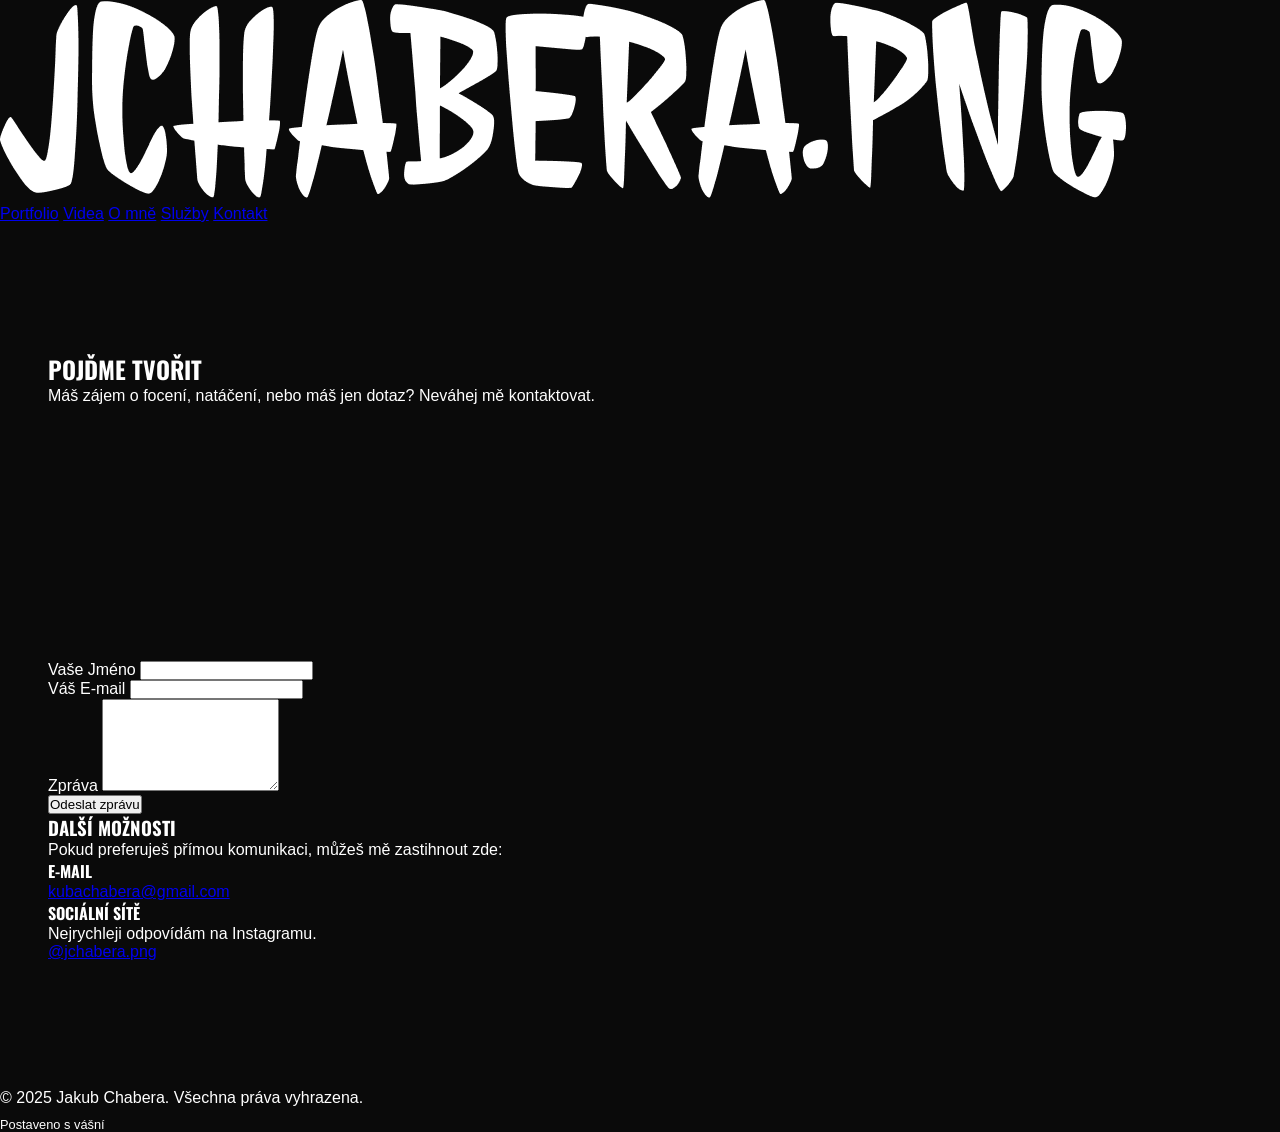
<file: kontakt.html>
<!DOCTYPE html>
<html lang="cs">
<head>
    <meta charset="UTF-8">
    <meta name="viewport" content="width=device-width, initial-scale=1.0">
    <meta name="description" content="Poptáváte focení nebo natáčení aut v oblasti Liberce? Kontaktujte Jakuba Chaberu pro nezávaznou cenovou nabídku a termín.">
    <title>Kontakt | Jakub Chabera</title>
    <link rel="icon" type="image/png" href="photos/logo.png">
    <link rel="preconnect" href="https://fonts.googleapis.com">
    <link rel="preconnect" href="https://fonts.gstatic.com" crossorigin>
    <link href="https://fonts.googleapis.com/css2?family=Oswald:wght@400;700&family=Poppins:wght@300;400;600&display=swap" rel="stylesheet">

    <link rel="stylesheet" href="style.css">
</head>
<body>

    <header>
        <a href="index.html" class="logo">
            <img src="photos/JCHABERA.PNG.png" alt="Jakub Chabera Logo">
        </a>
        <nav>
            <a href="index.html#portfolio">Portfolio</a>
            <a href="index.html#videa">Videa</a>
            <a href="index.html#o-mne">O mně</a>
             <a href="sluzby.html">Služby</a> 
            <a href="kontakt.html" class="active">Kontakt</a> 
        </nav>
    </header>

    <main>

        <section class="contact-page-header reveal-on-scroll">
            <h1>POJĎME TVOŘIT</h1>
            <p>Máš zájem o focení, natáčení, nebo máš jen dotaz? Neváhej mě kontaktovat.</p>
        </section>

        <section class="contact-grid reveal-on-scroll" style="transition-delay: 0.2s;">
        
            <div class="contact-form-container">
                
                <form action="https://formspree.io/f/movyqqoy" method="POST">
                    <div class="form-group">
                        <label for="name">Vaše Jméno</label>
                        <input type="text" id="name" name="name" required>
                    </div>
                    
                    <div class="form-group">
                        <label for="email">Váš E-mail</label>
                        <input type="email" id="email" name="email" required>
                    </div>
                    
                    <div class="form-group">
                        <label for="message">Zpráva</label>
                        <textarea id="message" name="message" rows="6" required></textarea>
                    </div>
                    
                    <button type="submit" class="btn-submit">Odeslat zprávu</button>
                </form>
            </div>
            
            <div class="contact-info-container">
                <h3>Další možnosti</h3>
                <p>Pokud preferuješ přímou komunikaci, můžeš mě zastihnout zde:</p>
                
                <div class="contact-info-item">
                    <h4>E-mail</h4>
                    <a href="mailto:kubachabera@gmail.com">kubachabera@gmail.com</a>
                </div>
                
                <div class="contact-info-item">
                    <h4>Sociální sítě</h4>
                    <p>Nejrychleji odpovídám na Instagramu.</p>
                    <a href="https://instagram.com/jchabera.png" target="_blank" rel="noopener noreferrer">@jchabera.png</a>
                </div>
            </div>
            
        </section>
        
    </main>

    <footer>
        <p>&copy; 2025 Jakub Chabera. Všechna práva vyhrazena.</p>
        <p style="color: var(--secondary-text); font-size: 0.8rem; margin-top: 10px;">
            Postaveno s vášní
        </p>
    </footer>

    <script src="script.js"></script>

</body>
</html>
</file>
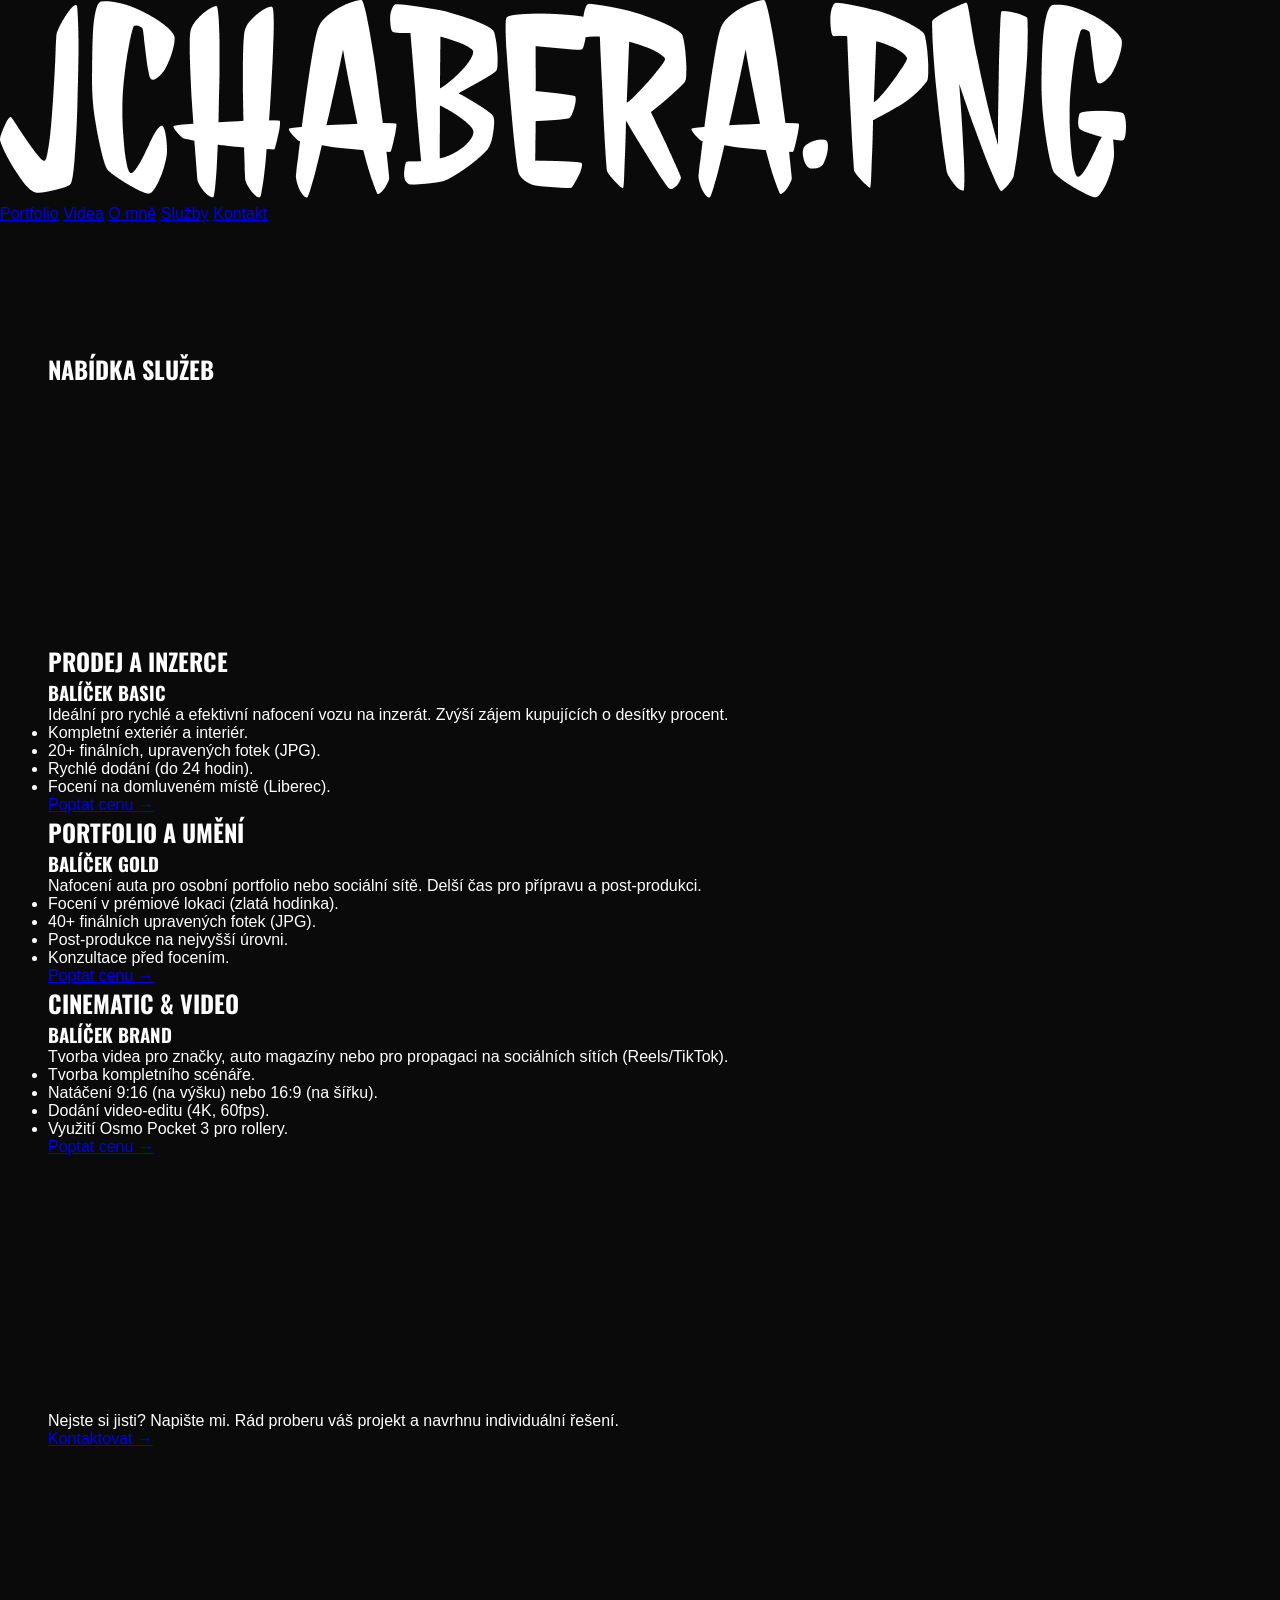
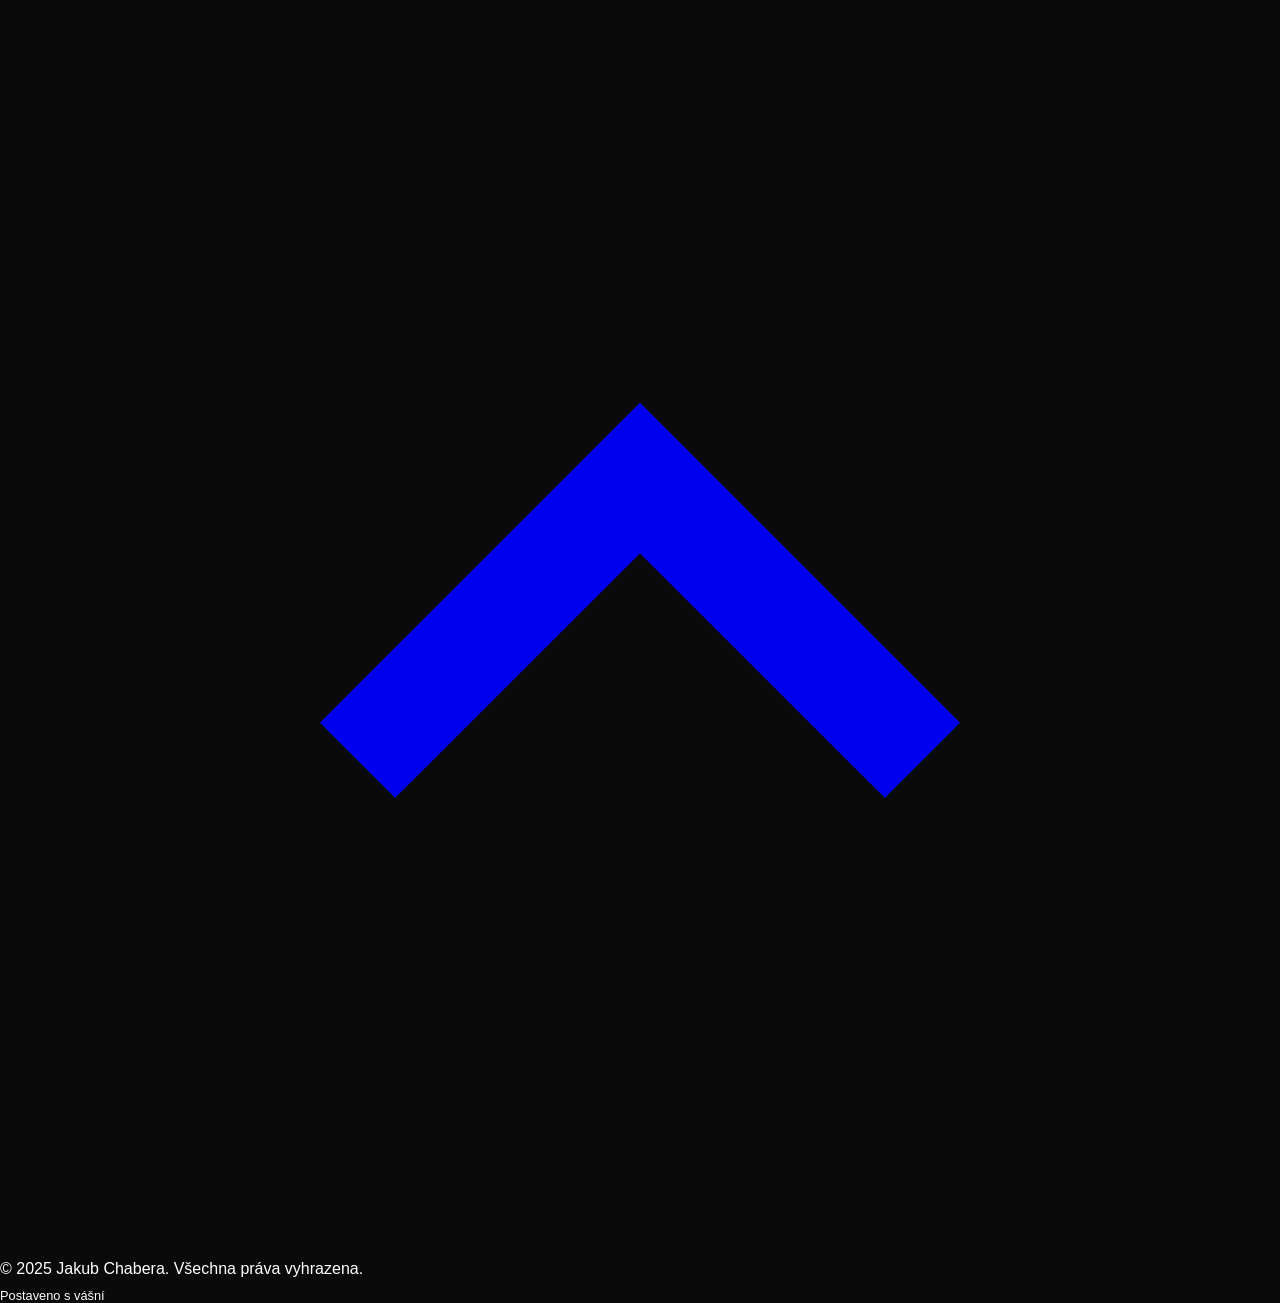
<file: sluzby.html>
<!DOCTYPE html>
<html lang="cs">
<head>
    <meta charset="UTF-8">
    <meta name="viewport" content="width=device-width, initial-scale=1.0">
    <title>Služby | Jakub Chabera</title>
    <link rel="icon" type="image/png" href="photos/logo.png">
    
    <link rel="preconnect" href="https://fonts.googleapis.com">
    <link rel="preconnect" href="https://fonts.gstatic.com" crossorigin>
    <link href="https://fonts.googleapis.com/css2?family=Oswald:wght@400;700&family=Poppins:wght@300;400;600&display=swap" rel="stylesheet">
    <link rel="stylesheet" href="style.css">
</head>
<body id="top">

    <header>
        <a href="index.html" class="logo">
            <img src="photos/JCHABERA.PNG.png" alt="Jakub Chabera Logo">
        </a>
        <nav>
            <a href="index.html#portfolio">Portfolio</a>
            <a href="index.html#videa">Videa</a>
            <a href="index.html#o-mne">O mně</a>
            <a href="sluzby.html" class="active">Služby</a> 
            <a href="kontakt.html">Kontakt</a>
        </nav>
    </header>

    <main>

        <section class="gallery-detail-header reveal-on-scroll">
            <h1>NABÍDKA SLUŽEB</h1>
        </section>

        <section class="service-pricing">
            <div class="service-grid">

                <div class="service-card reveal-on-scroll" style="transition-delay: 0.1s;">
                    <h2>PRODEJ A INZERCE</h2>
                    <div class="service-accent-line"></div>
                    
                    <h3>BALÍČEK BASIC</h3>
                    <p class="service-description">Ideální pro rychlé a efektivní nafocení vozu na inzerát. Zvýší zájem kupujících o desítky procent.</p>
                    
                    <ul class="service-features">
                        <li>Kompletní exteriér a interiér.</li>
                        <li>20+ finálních, upravených fotek (JPG).</li>
                        <li>Rychlé dodání (do 24 hodin).</li>
                        <li>Focení na domluveném místě (Liberec).</li>
                    </ul>
                    
                    <a href="kontakt.html" class="service-cta">Poptat cenu &rarr;</a>
                </div>

                <div class="service-card reveal-on-scroll" style="transition-delay: 0.2s;">
                    <h2>PORTFOLIO A UMĚNÍ</h2>
                    <div class="service-accent-line"></div>

                    <h3>BALÍČEK GOLD</h3>
                    <p class="service-description">Nafocení auta pro osobní portfolio nebo sociální sítě. Delší čas pro přípravu a post-produkci.</p>
                    
                    <ul class="service-features">
                        <li>Focení v prémiové lokaci (zlatá hodinka).</li>
                        <li>40+ finálních upravených fotek (JPG).</li>
                        <li>Post-produkce na nejvyšší úrovni.</li>
                        <li>Konzultace před focením.</li>
                    </ul>
                    
                    <a href="kontakt.html" class="service-cta">Poptat cenu &rarr;</a>
                </div>

                <div class="service-card reveal-on-scroll" style="transition-delay: 0.3s;">
                    <h2>CINEMATIC & VIDEO</h2>
                    <div class="service-accent-line"></div>
                    
                    <h3>BALÍČEK BRAND</h3>
                    <p class="service-description">Tvorba videa pro značky, auto magazíny nebo pro propagaci na sociálních sítích (Reels/TikTok).</p>
                    
                    <ul class="service-features">
                        <li>Tvorba kompletního scénáře.</li>
                        <li>Natáčení 9:16 (na výšku) nebo 16:9 (na šířku).</li>
                        <li>Dodání video-editu (4K, 60fps).</li>
                        <li>Využití Osmo Pocket 3 pro rollery.</li>
                    </ul>
                    
                    <a href="kontakt.html" class="service-cta service-cta-primary">Poptat cenu &rarr;</a>
                </div>

            </div>
        </section>
        
        <section class="service-cta-banner" style="transition-delay: 0.5s;">
            <p>Nejste si jisti? Napište mi. Rád proberu váš projekt a navrhnu individuální řešení.</p>
            <a href="kontakt.html" class="service-banner-btn">Kontaktovat &rarr;</a>
        </section>

    </main>

    <a href="#top" class="back-to-top-btn" id="back-to-top" title="Zpět nahoru">
        <svg xmlns="http://www.w3.org/2000/svg" viewBox="0 0 24 24" fill="currentColor">
            <path d="M7.41 15.41L12 10.83l4.59 4.58L18 14l-6-6-6 6z"/>
        </svg>
    </a>

    <footer>
        <p>&copy; 2025 Jakub Chabera. Všechna práva vyhrazena.</p>
        <p style="color: var(--secondary-text); font-size: 0.8rem; margin-top: 10px;">
            Postaveno s vášní
        </p>
    </footer>

    <script src="https://cdn.jsdelivr.net/npm/@fancyapps/ui@5.0/dist/fancybox/fancybox.umd.js"></script>
    <script src="script.js"></script>

</body>
</html>
</file>
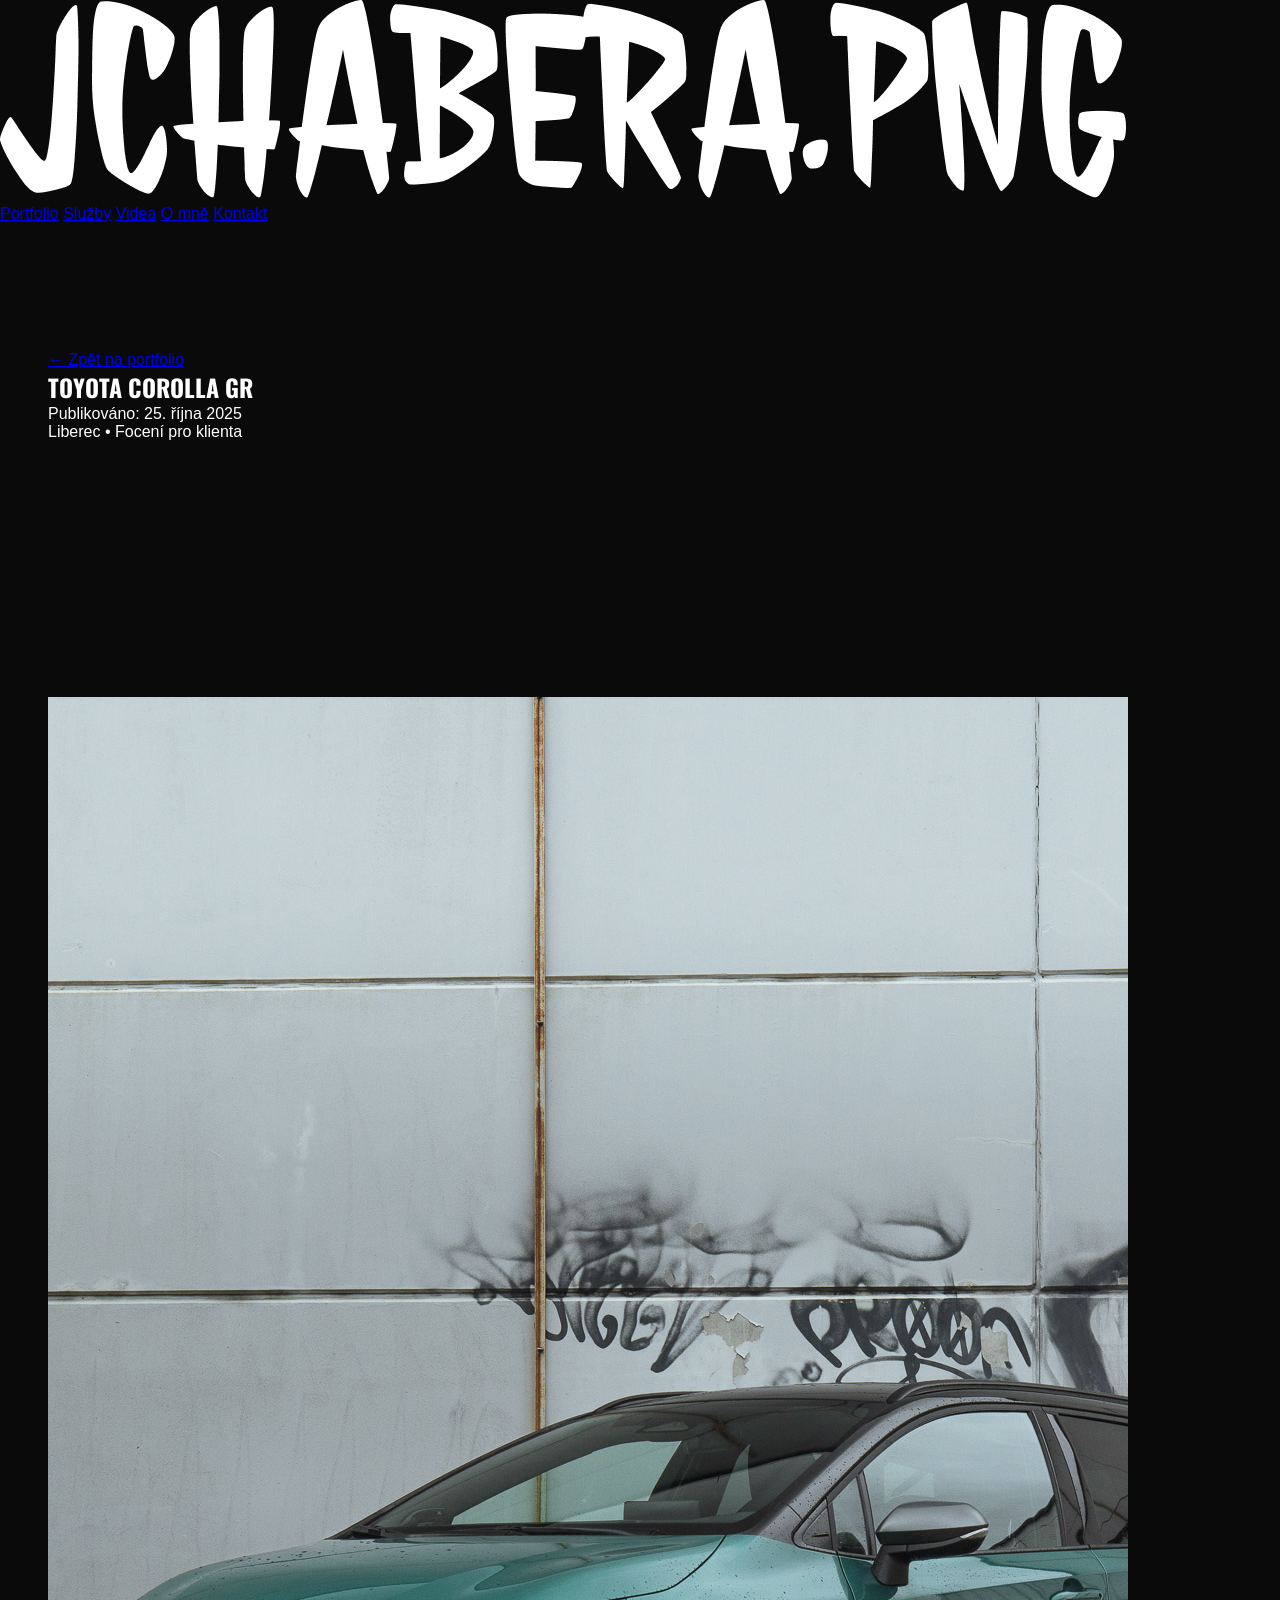
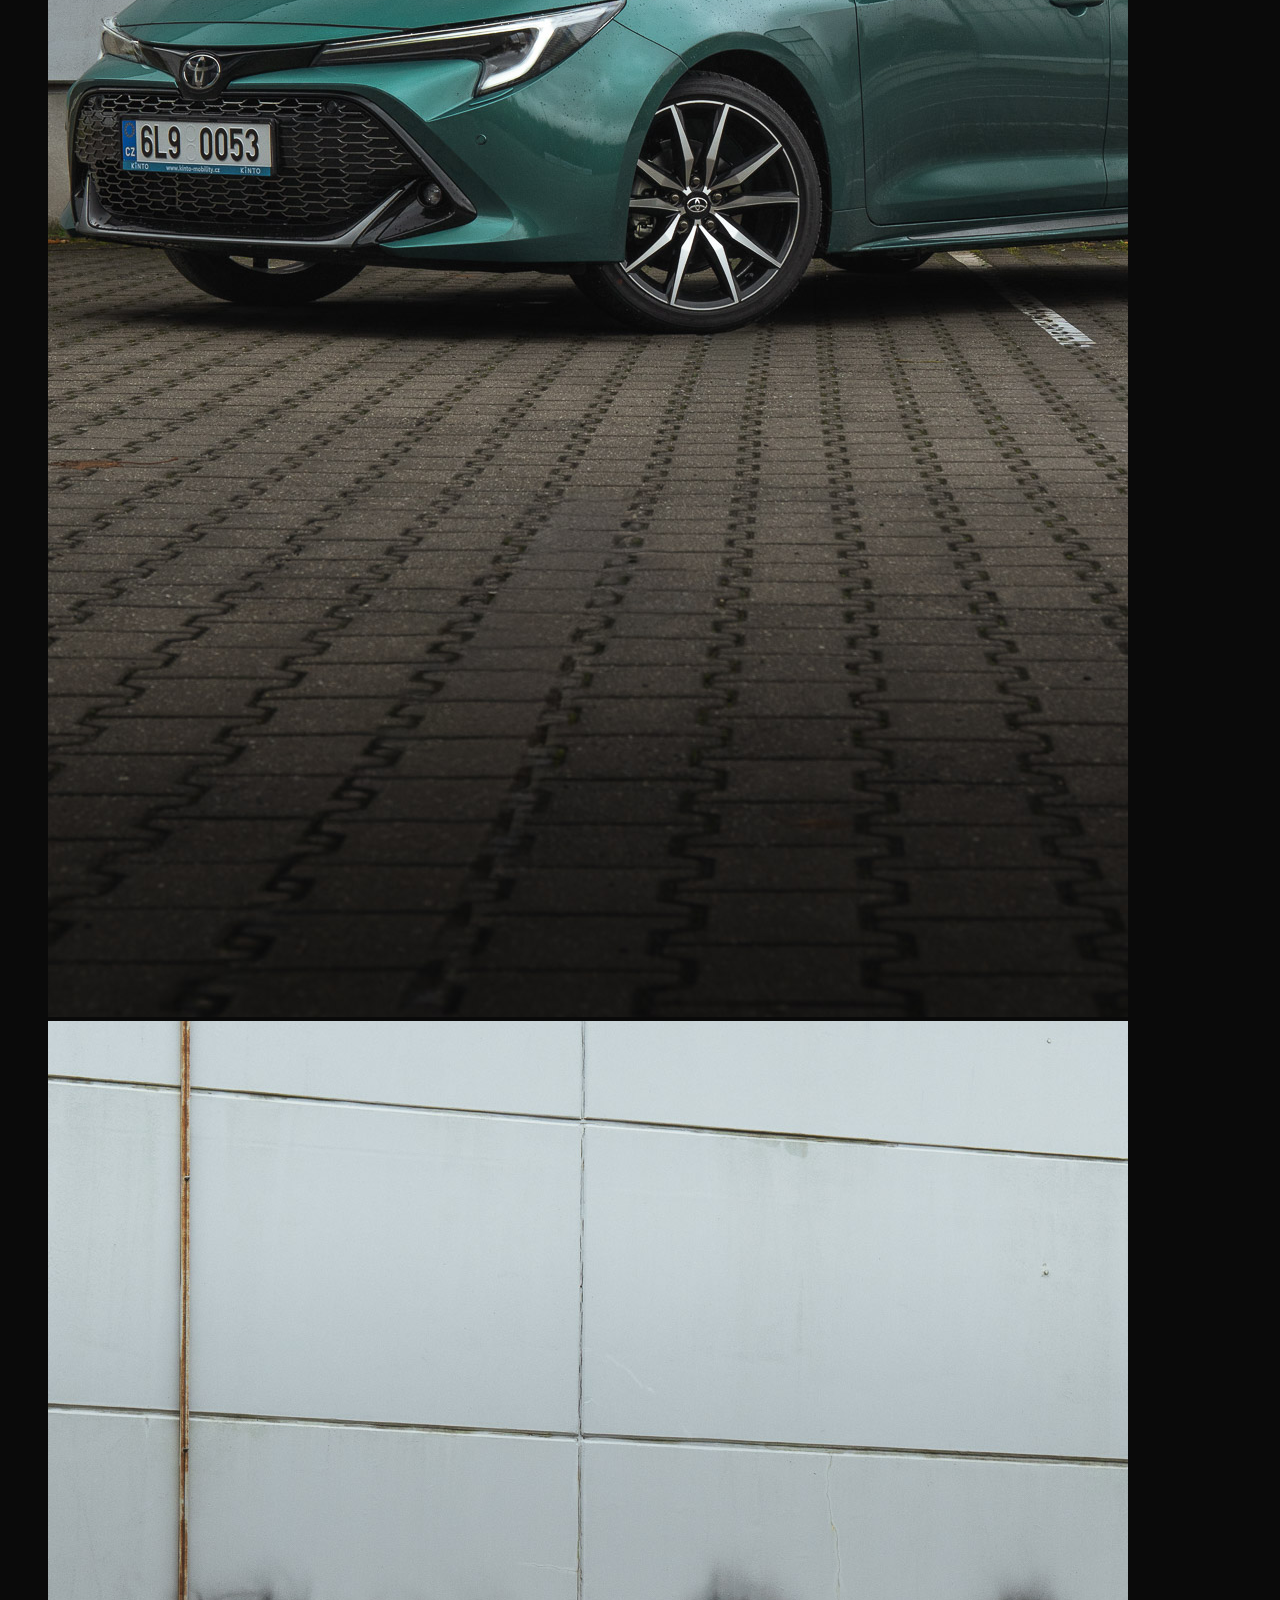
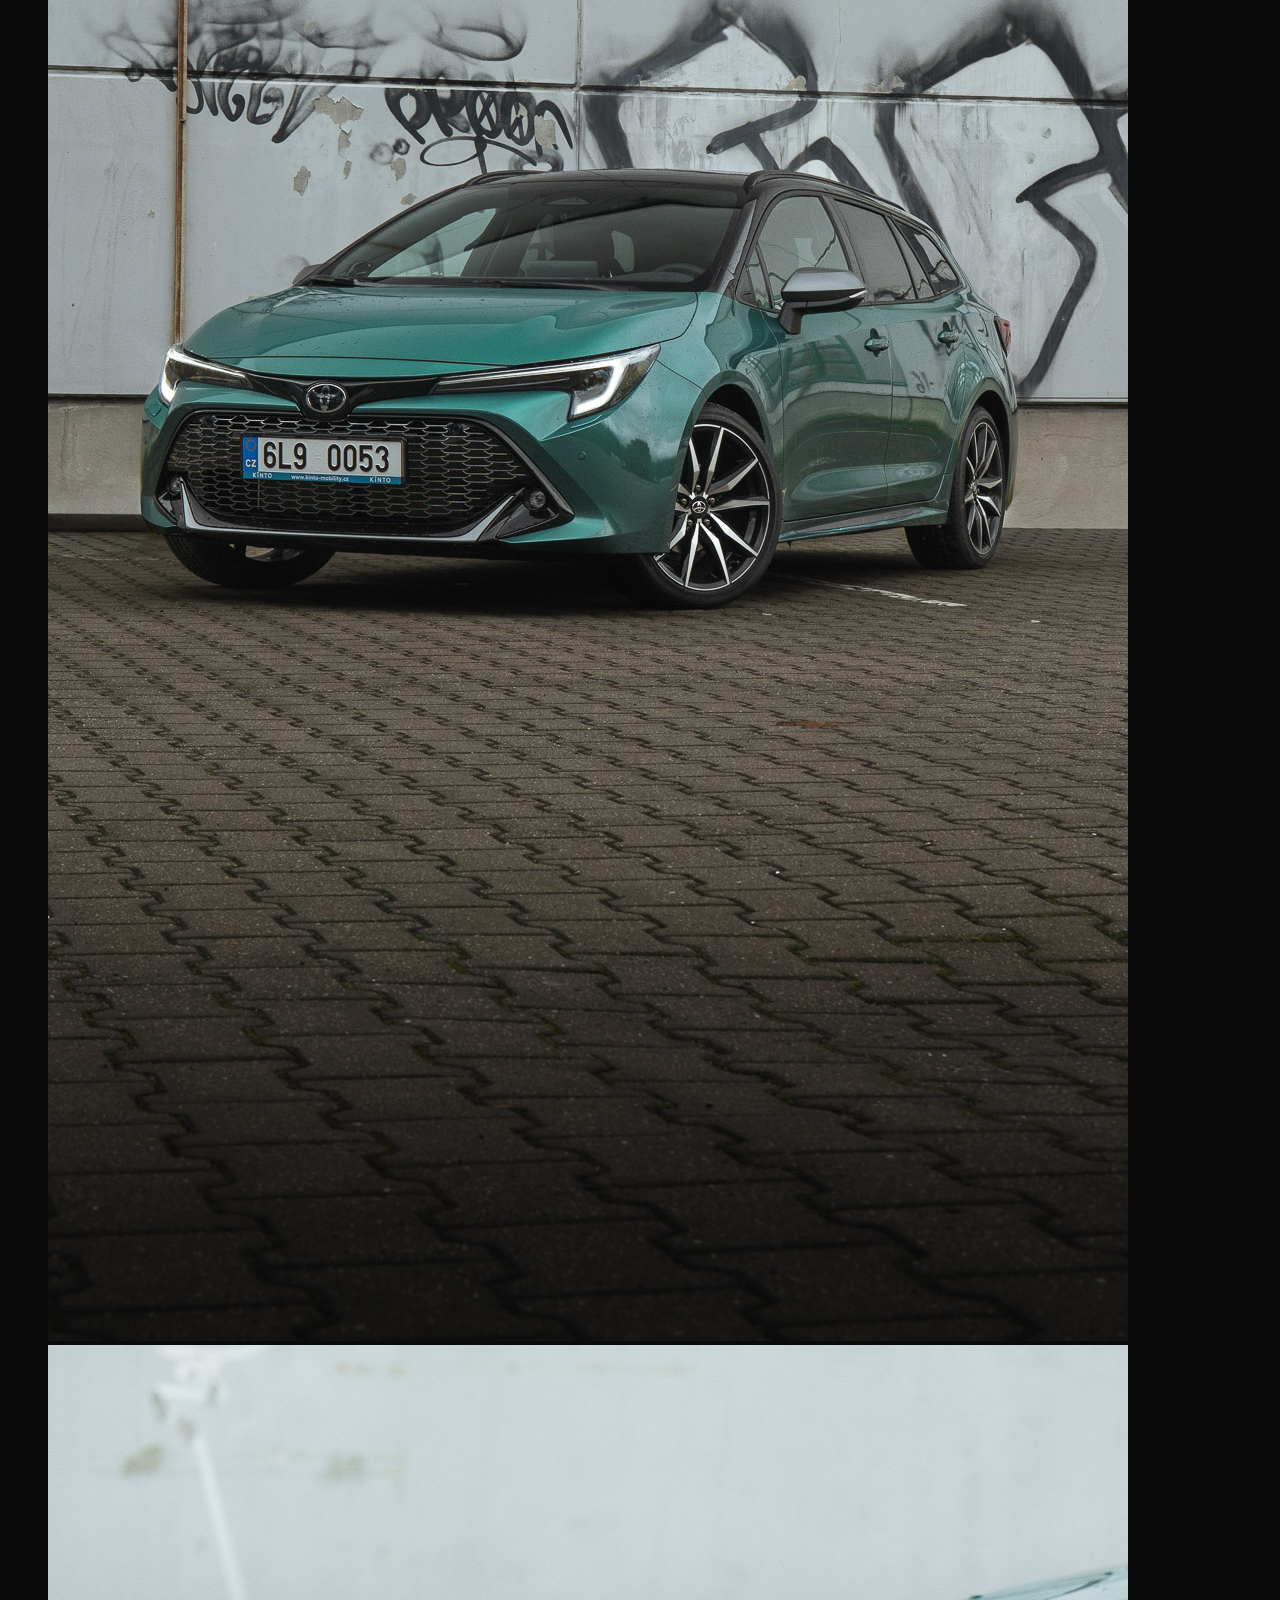
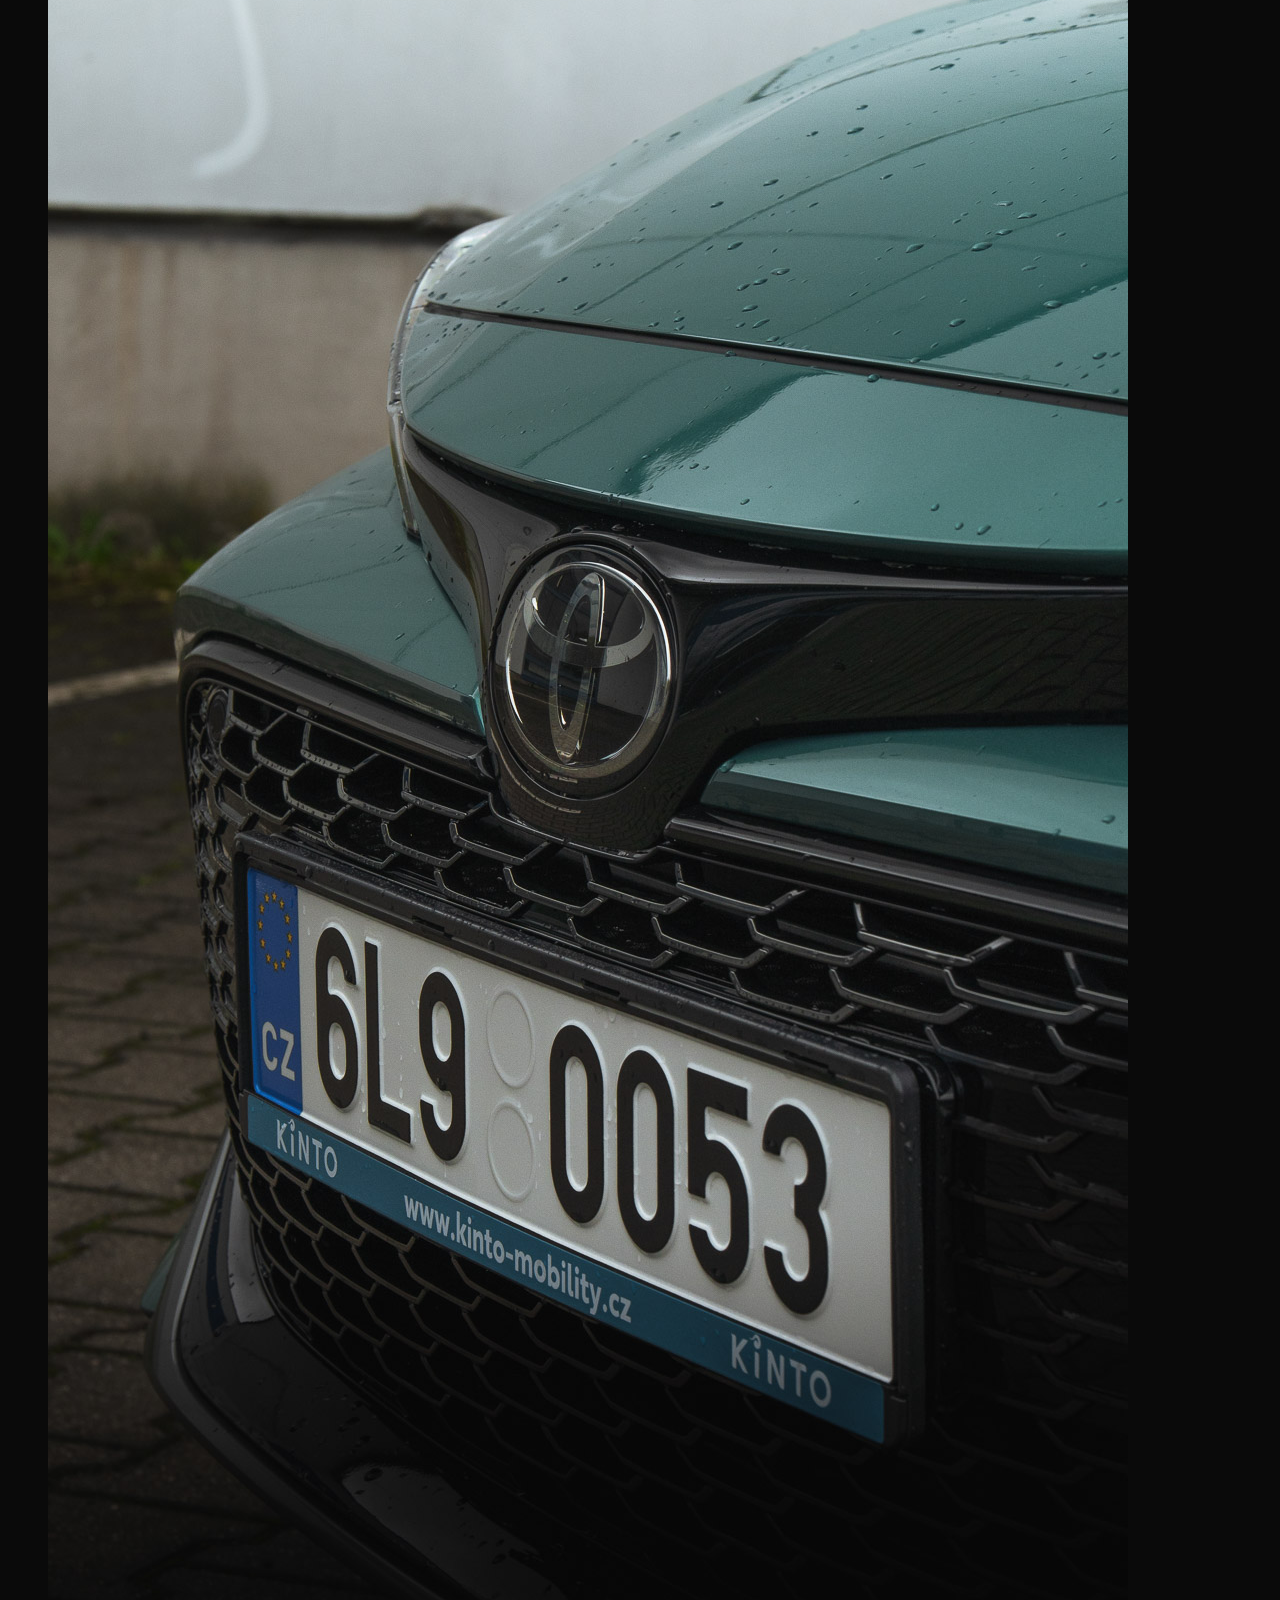
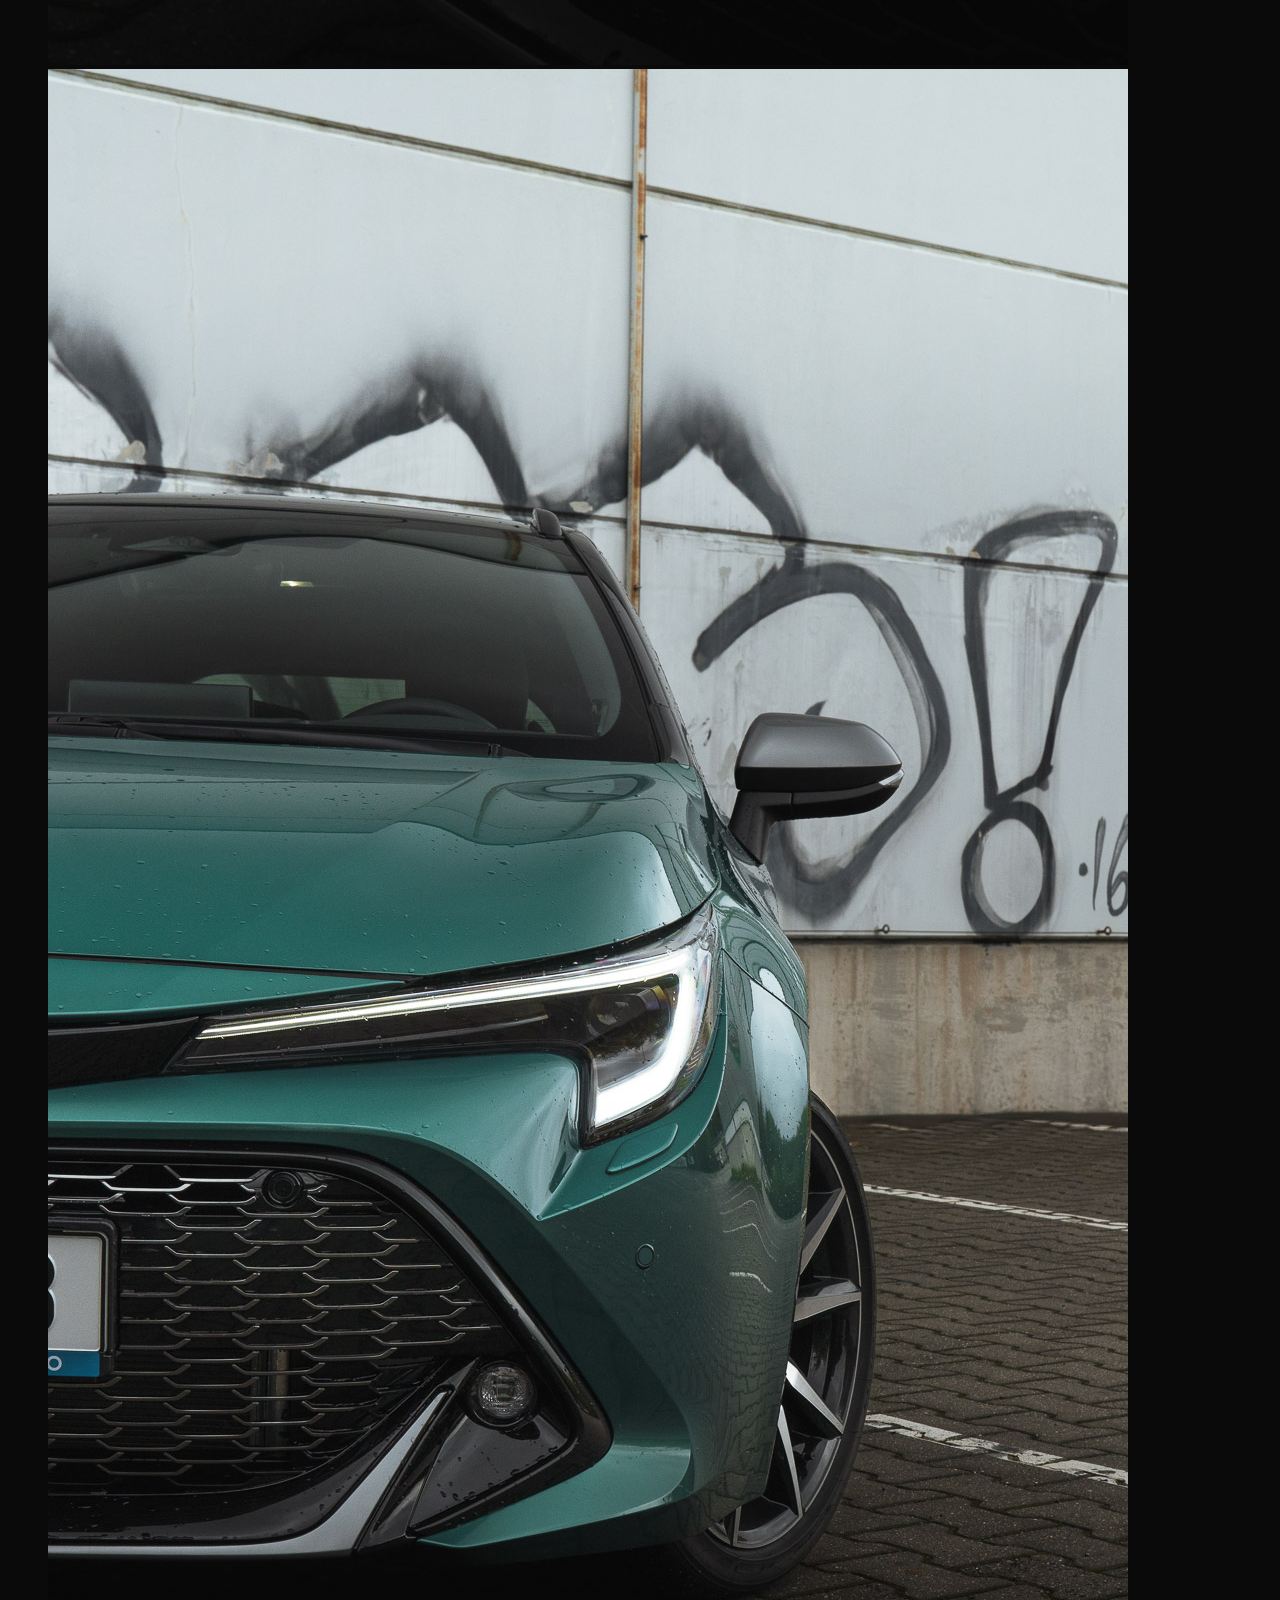
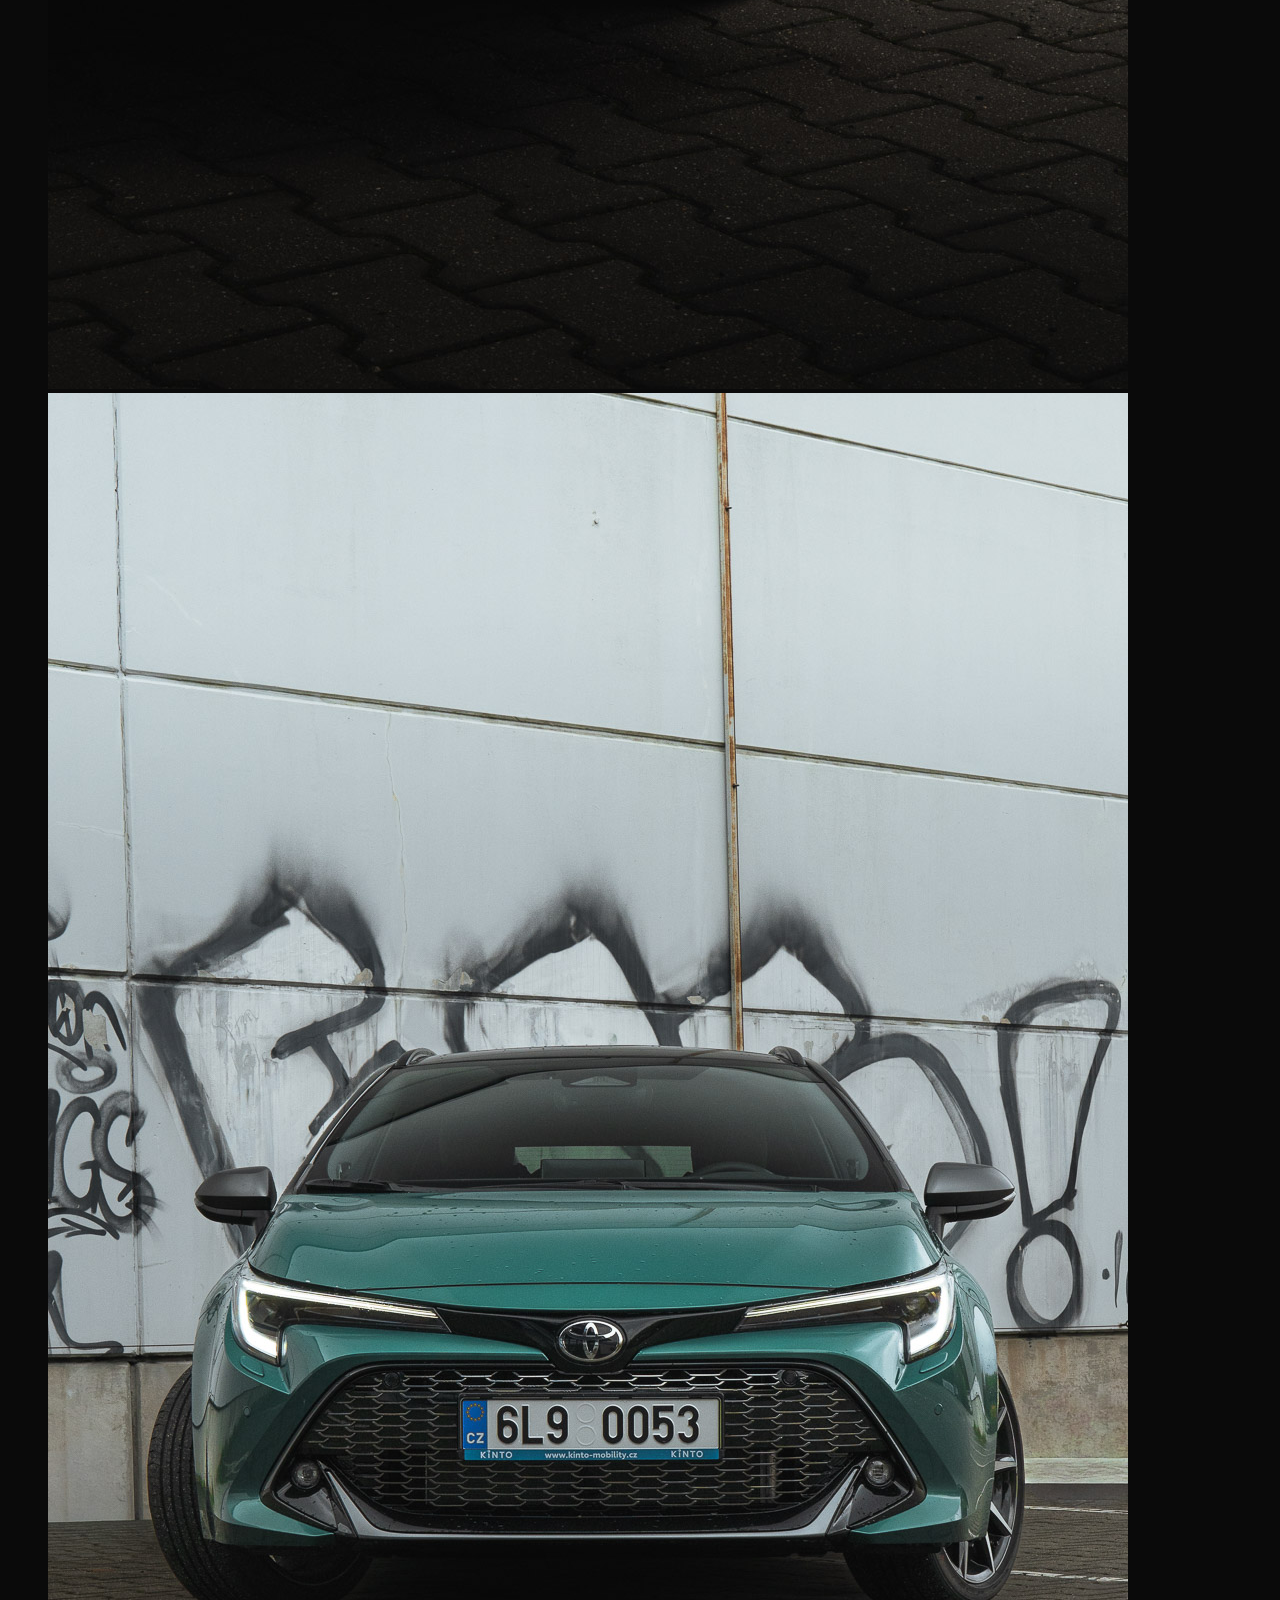
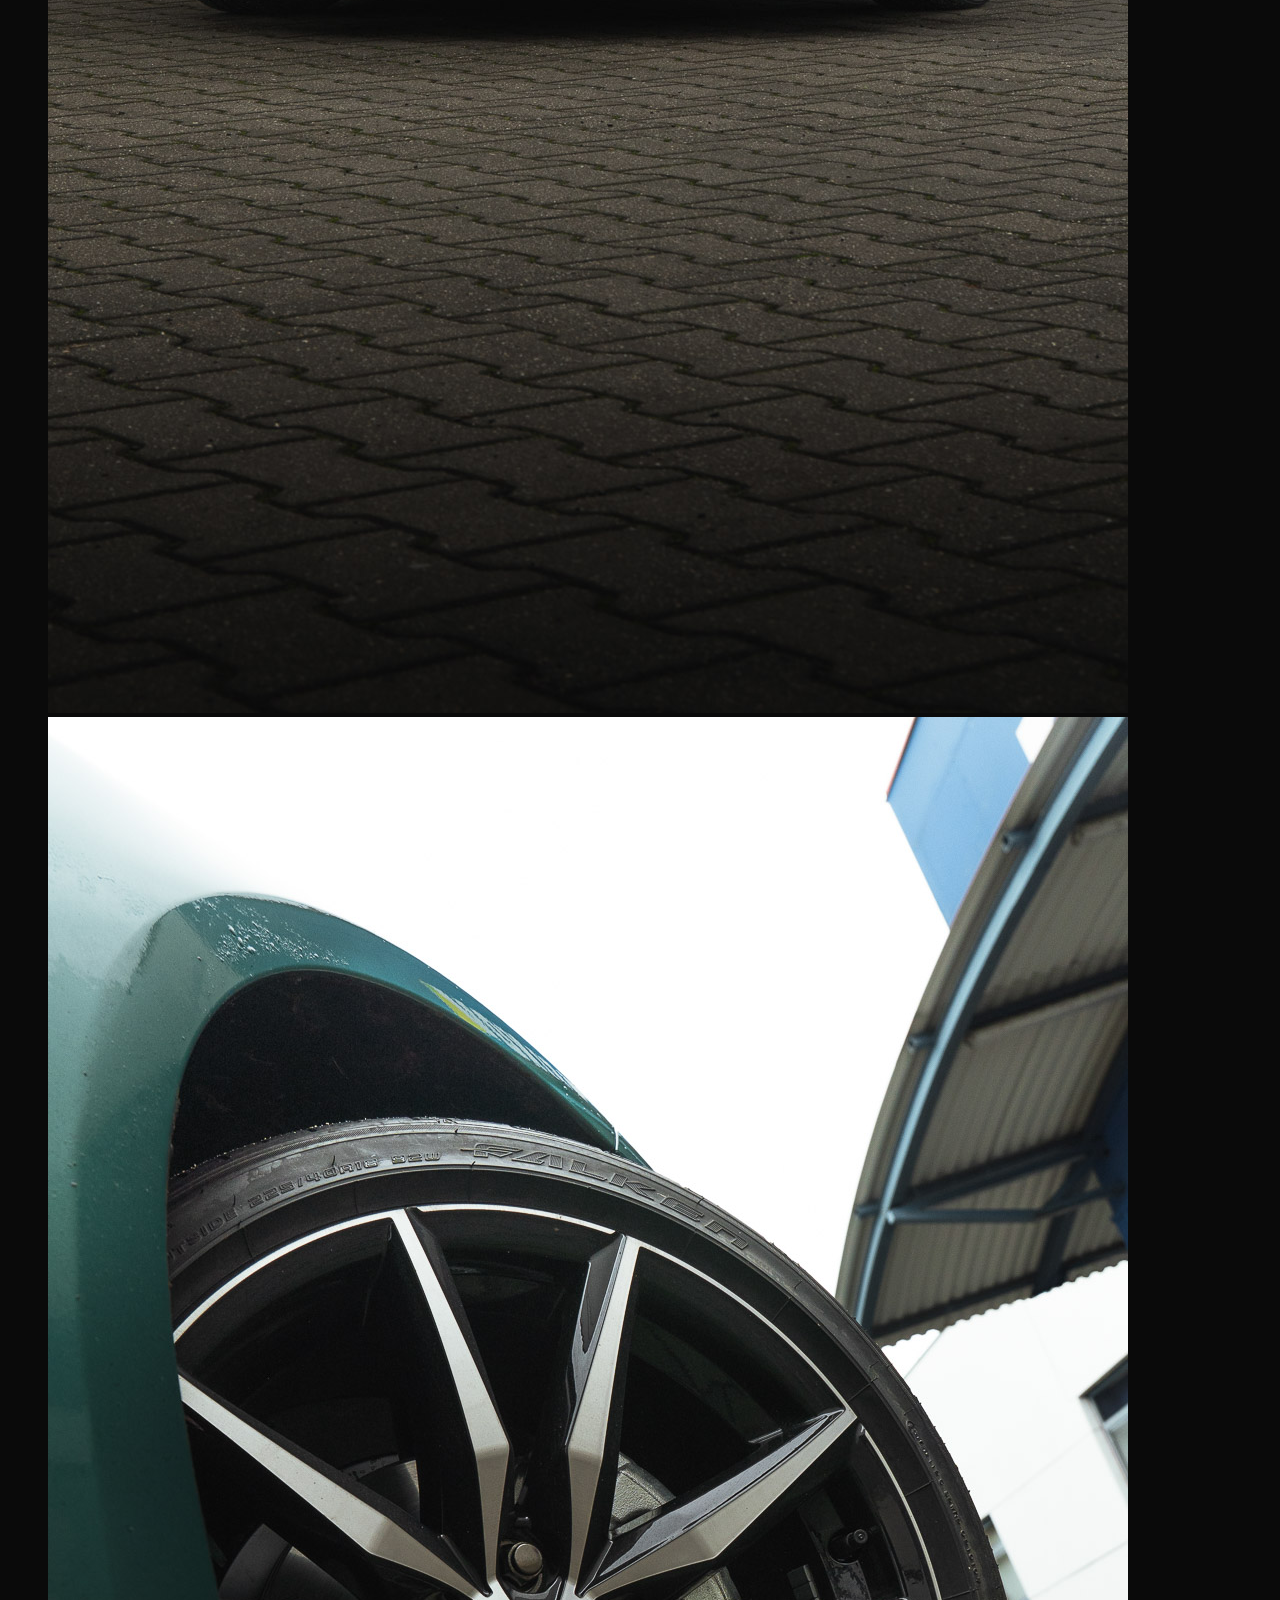
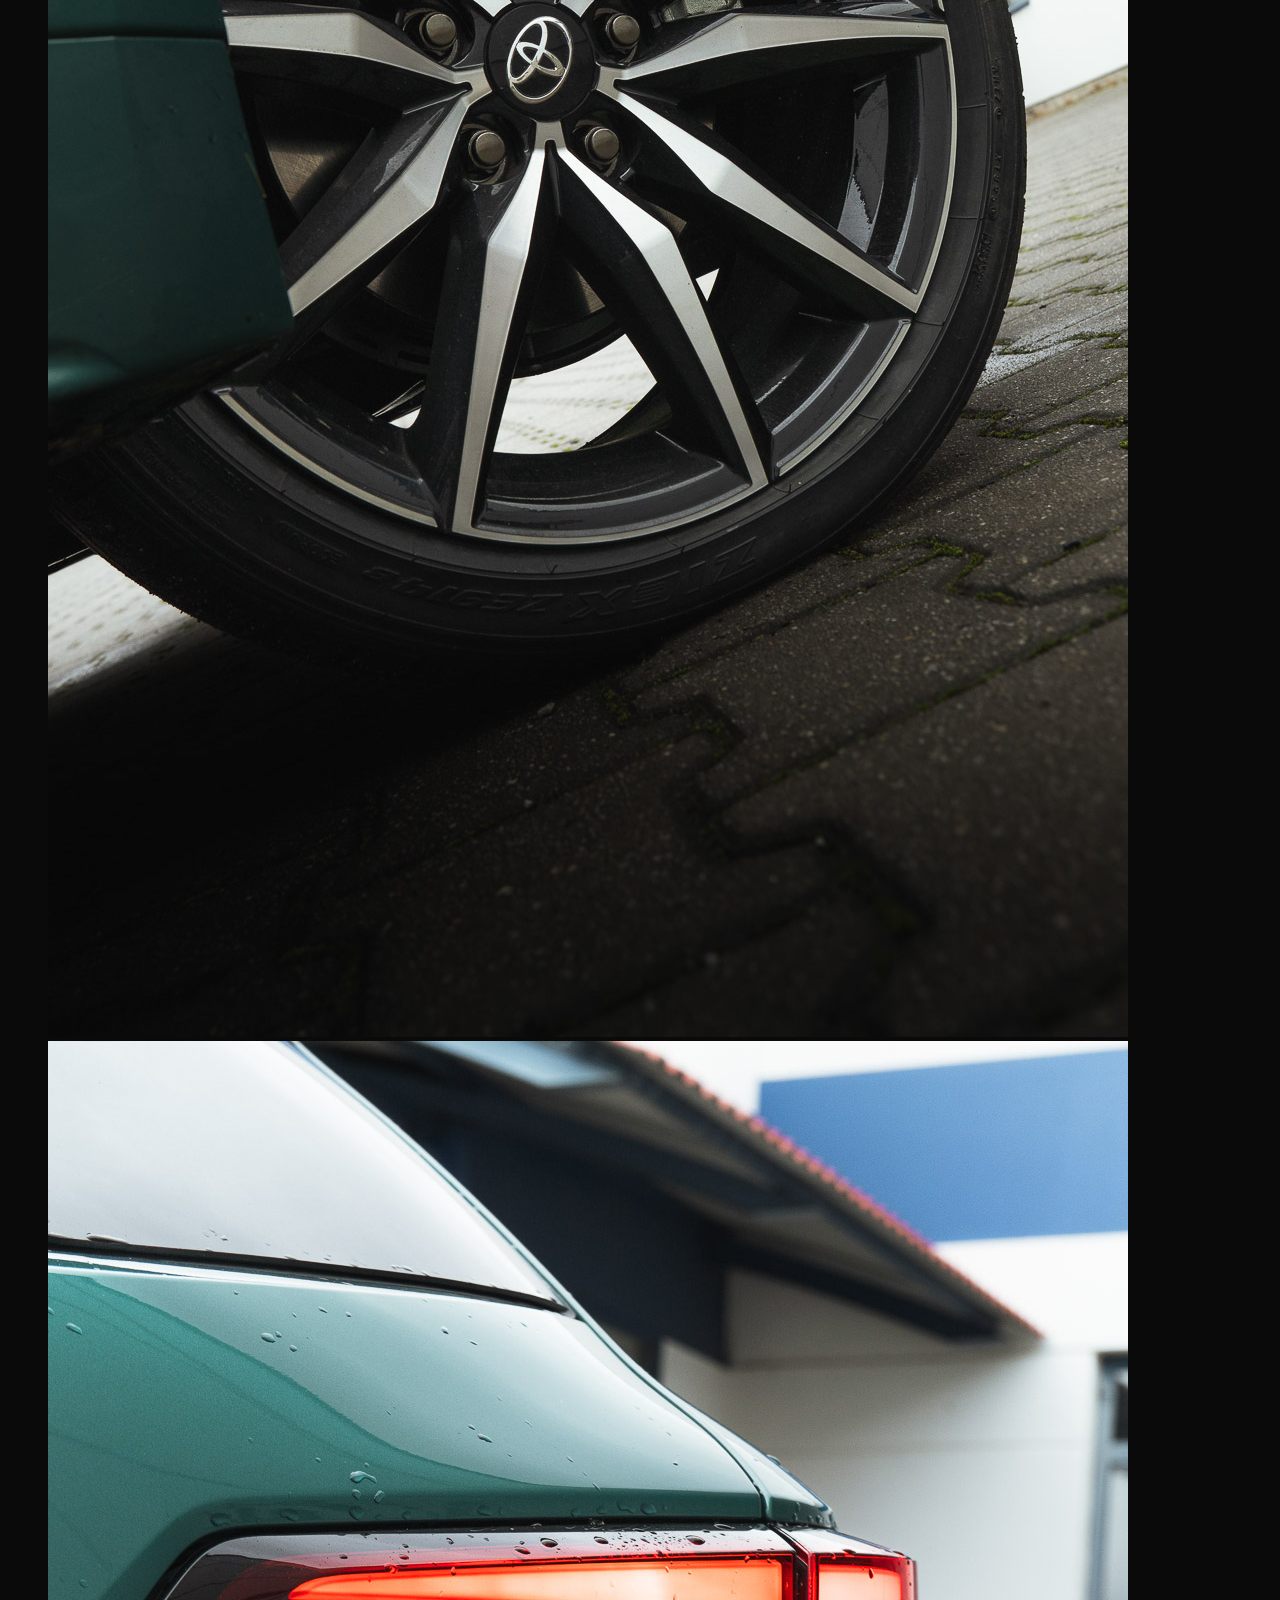
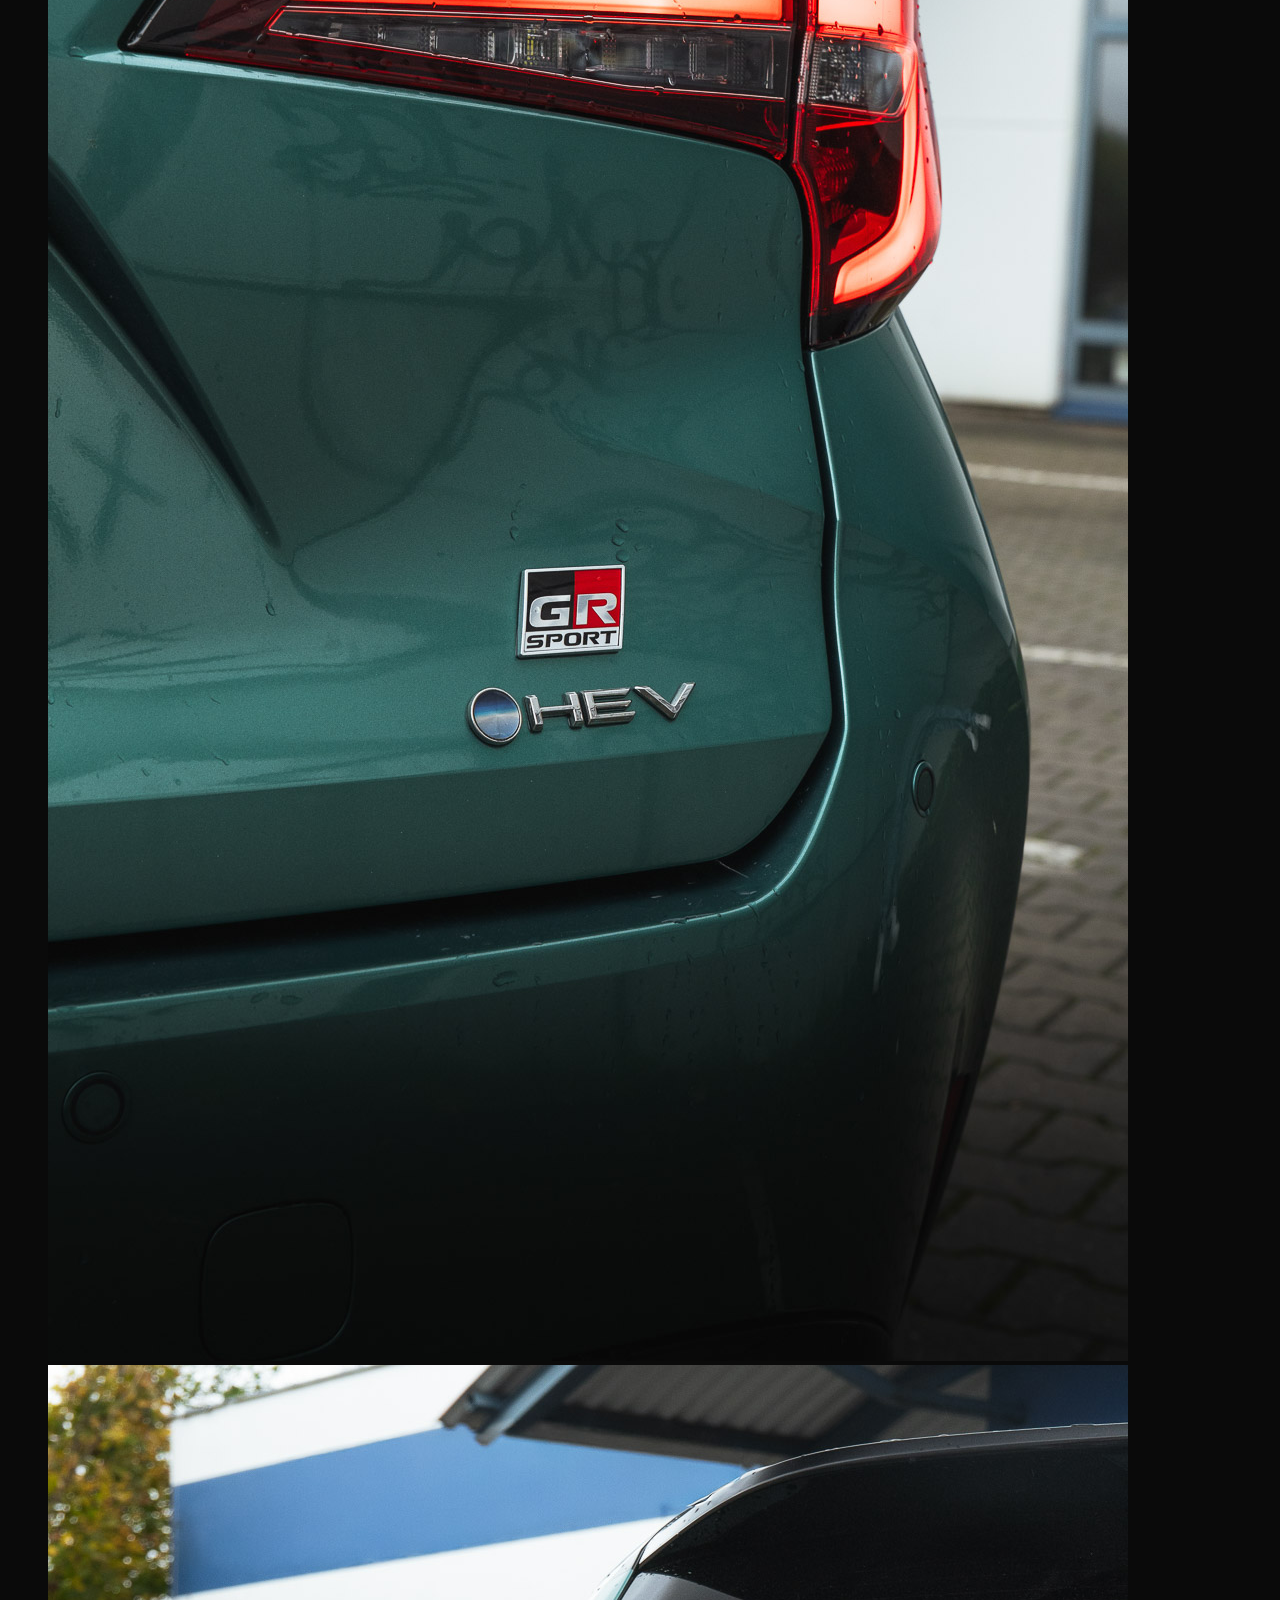
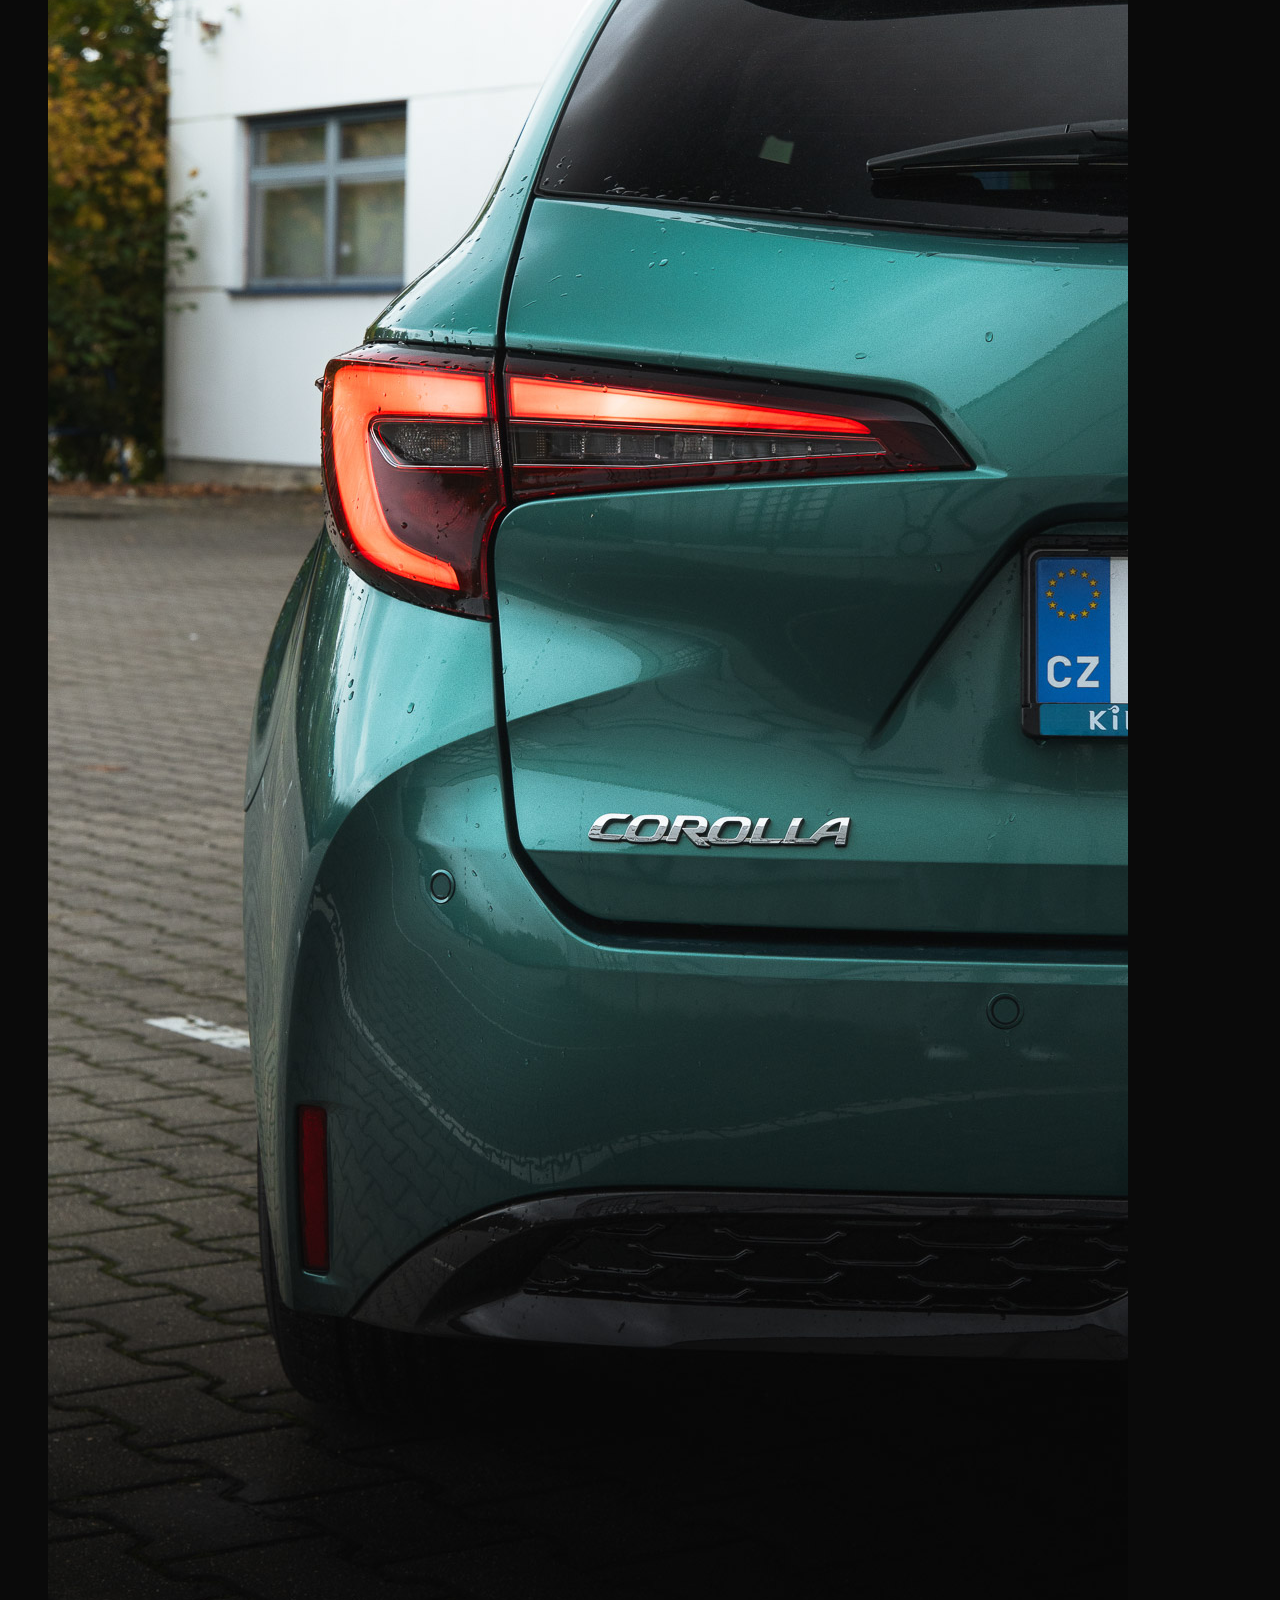
<file: third-album.html>
<!DOCTYPE html>
<html lang="cs">
<head>
    <meta charset="UTF-8">
    <meta name="viewport" content="width=device-width, initial-scale=1.0">
    
    <title>Toyota Corolla GR | Jakub Chabera</title>
    
    <link rel="icon" type="image/png" href="photos/logo.png">
    
    <link rel="preconnect" href="https://fonts.googleapis.com">
    <link rel="preconnect" href="https://fonts.gstatic.com" crossorigin>
    <link href="https://fonts.googleapis.com/css2?family=Oswald:wght@400;700&family=Poppins:wght@300;400;600&display=swap" rel="stylesheet">
    <link rel="stylesheet" href="style.css">
    
    <link rel="stylesheet" href="https://cdn.jsdelivr.net/npm/@fancyapps/ui@5.0/dist/fancybox/fancybox.css" />
</head>
<body id="top"> 
    <header>
        <a href="index.html" class="logo">
            <img src="photos/JCHABERA.PNG.png" alt="Jakub Chabera Logo">
        </a>
        <nav>
            <a href="index.html#portfolio">Portfolio</a>
            <a href="sluzby.html">Služby</a>
            <a href="index.html#videa">Videa</a>
            <a href="index.html#o-mne">O mně</a>
            <a href="kontakt.html">Kontakt</a>
        </nav>
    </header>

    <main>

        <section class="gallery-detail-header reveal-on-scroll">
            
            <a href="index.html#portfolio" class="back-link">&larr; Zpět na portfolio</a>
            <h1>TOYOTA COROLLA GR</h1>
            <p class="gallery-date">Publikováno: 25. října 2025</p>
            <p class="gallery-meta">Liberec • Focení pro klienta</p>
        </section>

        <section class="gallery-detail-grid">
            
            <a href="photos/corollaGR/_DSC6640.jpg" data-fancybox="gallery-corolla" class="gallery-item reveal-on-scroll" style="transition-delay: 0.1s;">
                <img src="photos/corollaGR/_DSC6640.jpg" alt="Detail fotky Toyota Corolla GR" loading="lazy">
            </a>
            <a href="photos/corollaGR/_DSC6645.jpg" data-fancybox="gallery-corolla" class="gallery-item reveal-on-scroll" style="transition-delay: 0.2s;">
                <img src="photos/corollaGR/_DSC6645.jpg" alt="Detail fotky Toyota Corolla GR" loading="lazy">
            </a>
            
            <a href="photos/corollaGR/_DSC6650.jpg" data-fancybox="gallery-corolla" class="gallery-item reveal-on-scroll" style="transition-delay: 0.1s;">
                <img src="photos/corollaGR/_DSC6650.jpg" alt="Detail fotky Toyota Corolla GR" loading="lazy">
            </a>
            <a href="photos/corollaGR/_DSC6653.jpg" data-fancybox="gallery-corolla" class="gallery-item reveal-on-scroll" style="transition-delay: 0.2s;">
                <img src="photos/corollaGR/_DSC6653.jpg" alt="Detail fotky Toyota Corolla GR" loading="lazy">
            </a>

            <a href="photos/corollaGR/_DSC6656.jpg" data-fancybox="gallery-corolla" class="gallery-item reveal-on-scroll" style="transition-delay: 0.1s;">
                <img src="photos/corollaGR/_DSC6656.jpg" alt="Detail fotky Toyota Corolla GR" loading="lazy">
            </a>
            <a href="photos/corollaGR/_DSC6662.jpg" data-fancybox="gallery-corolla" class="gallery-item reveal-on-scroll" style="transition-delay: 0.2s;">
                <img src="photos/corollaGR/_DSC6662.jpg" alt="Detail fotky Toyota Corolla GR" loading="lazy">
            </a>

            <a href="photos/corollaGR/_DSC6665.jpg" data-fancybox="gallery-corolla" class="gallery-item reveal-on-scroll" style="transition-delay: 0.1s;">
                <img src="photos/corollaGR/_DSC6665.jpg" alt="Detail fotky Toyota Corolla GR" loading="lazy">
            </a>
            <a href="photos/corollaGR/_DSC6667.jpg" data-fancybox="gallery-corolla" class="gallery-item reveal-on-scroll" style="transition-delay: 0.2s;">
                <img src="photos/corollaGR/_DSC6667.jpg" alt="Detail fotky Toyota Corolla GR" loading="lazy">
            </a>

            <a href="photos/corollaGR/_DSC6671.jpg" data-fancybox="gallery-corolla" class="gallery-item reveal-on-scroll" style="transition-delay: 0.1s;">
                <img src="photos/corollaGR/_DSC6671.jpg" alt="Detail fotky Toyota Corolla GR" loading="lazy">
            </a>
            
        </section>
        
    </main>
    
    <a href="#top" class="back-to-top-btn" id="back-to-top" title="Zpět nahoru">
        <svg xmlns="http://www.w3.org/2000/svg" viewBox="0 0 24 24" fill="currentColor">
            <path d="M7.41 15.41L12 10.83l4.59 4.58L18 14l-6-6-6 6z"/>
        </svg>
    </a>

    <footer>
        <p>&copy; 2025 Jakub Chabera. Všechna práva vyhrazena.</p>
        <p style="color: var(--secondary-text); font-size: 0.8rem; margin-top: 10px;">
            Postaveno s vášní
        </p>
    </footer>

    <script src="https://cdn.jsdelivr.net/npm/@fancyapps/ui@5.0/dist/fancybox/fancybox.umd.js"></script>
    <script src="script.js"></script>

</body>
</html>
</file>
<file: style.css>
:root {
    --bg: #0a0a0a;
    --surface: #121212;
    --text: #ffffff;
    --text-muted: #888888;
    --accent: #ffffff;
}


* {
    margin: 0;
    padding: 0;
    box-sizing: border-box;
}

body {
    background-color: var(--bg);
    color: var(--text);
    font-family: 'Inter', sans-serif;
    -webkit-font-smoothing: antialiased;
    overflow-x: hidden;
}

body::before {
    content: "";
    position: fixed;
    inset: 0;
    background: url('https://grainy-gradients.vercel.app/noise.svg');
    opacity: 0.05;
    pointer-events: none;
    z-index: 10;
}

h1, h2, h3, h4 {
    font-family: 'Oswald', sans-serif;
    text-transform: uppercase;
}

.loader {
    position: fixed;
    inset: 0;
    background: var(--bg);
    z-index: 9999;
    display: flex;
    justify-content: center;
    align-items: center;
}

.loader-text {
    font-family: 'Oswald', sans-serif;
    font-size: 3vw;
    letter-spacing: 0.2em;
}

.navbar {
    position: fixed;
    top: 0;
    width: 100%;
    padding: 1.5rem 3rem;
    display: flex;
    justify-content: space-between;
    align-items: center;
    z-index: 100;
    background: rgba(10, 10, 10, 0.8);
    backdrop-filter: blur(10px);
}

.logo {
    font-family: 'Oswald', sans-serif;
    font-size: 1.5rem;
    font-weight: 700;
    letter-spacing: 0.1em;
}

.nav-links { display: flex; gap: 2.5rem; }
.nav-links a {
    color: var(--text);
    text-decoration: none;
    font-size: 0.85rem;
    text-transform: uppercase;
    letter-spacing: 0.1em;
    opacity: 0.7;
    transition: opacity 0.3s ease;
}

.nav-links a:hover { opacity: 1; }

.nav-contact {
    background: transparent;
    color: var(--text);
    border: 1px solid rgba(255, 255, 255, 0.3);
    padding: 0.6rem 1.5rem;
    text-decoration: none;
    font-family: 'Oswald', sans-serif;
    text-transform: uppercase;
    border-radius: 4px;
    transition: all 0.3s ease;
}

.nav-contact:hover {
    background: var(--text);
    color: var(--bg);
}

section { padding: 8rem 3rem; }

.hero {
    height: 100vh;
    display: flex;
    align-items: center;
    position: relative;
    padding-top: 0;
}

.hero-bg {
    position: absolute;
    inset: 0;
    z-index: -1;
    overflow: hidden;
}

.hero-bg img {
    width: 100%;
    height: 120%;
    object-fit: cover;
    opacity: 0.4;
}

.hero-title {
    font-size: clamp(4rem, 10vw, 10rem);
    line-height: 0.95;
    margin-bottom: 1.5rem;
}

.hero-title .line {
    display: block;
    overflow: hidden;
}

.hero-subtitle {
    font-size: 1.2rem;
    color: var(--text-muted);
    letter-spacing: 0.1em;
    text-transform: uppercase;
}

.section-header {
    margin-bottom: 4rem;
}

.section-title {
    font-size: clamp(2.5rem, 5vw, 4rem);
    margin-bottom: 2rem;
}

.creative-focus {
    padding: 10rem 4rem;
    background: #050505;
}

.ps-header {
    margin-bottom: 6rem;
}

.ps-list {
    display: flex;
    flex-direction: column;
    border-top: 1px solid rgba(255, 255, 255, 0.1);
}

.ps-row {
    display: grid;
    grid-template-columns: 0.5fr 3.5fr 3fr 1fr;
    align-items: center;
    padding: 3rem 0;
    border-bottom: 1px solid rgba(255, 255, 255, 0.1);
    transition: padding 0.4s cubic-bezier(0.16, 1, 0.3, 1), background 0.4s ease;
}

.ps-row:hover {
    padding: 4.5rem 2rem;
    background: rgba(255, 255, 255, 0.02);
}

.ps-col-num {
    font-family: 'Oswald', sans-serif;
    color: var(--text-muted);
    font-size: 1.2rem;
    opacity: 0.5;
}

.ps-col-title h3 {
    font-size: clamp(2rem, 4vw, 3.5rem);
    line-height: 1;
    text-transform: uppercase;
    transition: transform 0.4s cubic-bezier(0.16, 1, 0.3, 1);
}

.ps-row:hover .ps-col-title h3 {
    transform: translateX(20px);
}

.ps-col-desc p {
    font-size: 1rem;
    color: var(--text-muted);
    line-height: 1.6;
    max-width: 400px;
    opacity: 0.7;
}

.ps-col-tag {
    text-align: right;
}

.ps-col-tag span {
    font-family: 'Oswald', sans-serif;
    text-transform: uppercase;
    letter-spacing: 0.1em;
    padding: 0.6rem 1.5rem;
    border: 1px solid rgba(255,255,255,0.2);
    border-radius: 50px;
    font-size: 0.85rem;
}

.showcase {
    padding: 8rem 3rem;
}

.project-grid {
    display: flex;
    flex-direction: column;
    gap: 6rem;
}

.project {
    position: relative;
    width: 100%;
    height: 80vh;
    overflow: hidden;
    cursor: pointer;
    border-radius: 6px;
}

.project-media {
    width: 100%;
    height: 100%;
}

.project-media img, .project-media video {
    width: 100%;
    height: 100%;
    object-fit: cover;
    filter: brightness(0.85);
    transition: filter 0.5s ease, transform 0.7s cubic-bezier(0.16, 1, 0.3, 1);
}

.project:hover .project-media img, .project:hover .project-media video {
    filter: brightness(1);
    transform: scale(1.03);
}

.project-details {
    position: absolute;
    bottom: 3rem;
    left: 3rem;
    z-index: 2;
    pointer-events: none;
}

.project-details h2 {
    font-size: clamp(2.5rem, 5vw, 4.5rem);
    line-height: 1;
}

.project-details span {
    font-family: 'Inter', sans-serif;
    color: rgba(255, 255, 255, 0.7);
    text-transform: uppercase;
    letter-spacing: 0.15em;
    font-size: 0.9rem;
}

.before-after-container {
    width: 100%;
    height: 65vh;
    position: relative;
    border-radius: 8px;
    overflow: hidden;
}

.ba-slider {
    position: relative;
    width: 100%;
    height: 100%;
    cursor: ew-resize;
}

.ba-before, .ba-after {
    position: absolute;
    top: 0;
    left: 0;
    width: 100%;
    height: 100%;
    object-fit: cover;
    pointer-events: none;
}

.ba-before {
    clip-path: polygon(0 0, 50% 0, 50% 100%, 0 100%);
}

.ba-handle {
    position: absolute;
    top: 0;
    left: 50%;
    width: 2px;
    height: 100%;
    background: var(--accent);
    transform: translateX(-50%);
    pointer-events: none;
}

.ba-circle {
    position: absolute;
    top: 50%;
    left: 50%;
    width: 40px;
    height: 40px;
    background: var(--accent);
    border-radius: 50%;
    transform: translate(-50%, -50%);
}

.about-grid {
    display: grid;
    grid-template-columns: 1fr 1fr;
    gap: 4rem;
    align-items: center;
}

.about-text {
    font-size: 1.3rem;
    line-height: 1.6;
    color: var(--text-muted);
    margin-bottom: 3rem;
}

.gear-tags {
    display: flex;
    gap: 1rem;
    flex-wrap: wrap;
}

.gear-tags span {
    padding: 0.5rem 1rem;
    border: 1px solid rgba(255,255,255,0.2);
    border-radius: 50px;
    font-size: 0.85rem;
    color: var(--text-muted);
}

.about-image {
    height: 70vh;
    border-radius: 8px;
    overflow: hidden;
}

.about-image img {
    width: 100%;
    height: 100%;
    object-fit: cover;
}

.contact-section {
    text-align: center;
    padding: 10rem 3rem;
    background: #050505;
}

.huge-email {
    display: block;
    font-family: 'Oswald', sans-serif;
    font-size: clamp(2rem, 5vw, 5rem);
    color: var(--text);
    text-decoration: none;
    margin: 2rem 0 4rem 0;
    transition: opacity 0.3s ease;
}

.huge-email:hover { opacity: 0.6; }

.socials a {
    display: inline-block; /* TOTO PŘIDEJ */
    color: var(--text);
    text-decoration: none;
    text-transform: uppercase;
    letter-spacing: 0.1em;
    border: 1px solid rgba(255,255,255,0.2);
    padding: 1rem 3rem;
    border-radius: 50px;
    transition: background 0.3s ease, color 0.3s ease;
}

.socials a:hover {
    background: var(--text);
    color: var(--bg);
}

.project-modal {
    position: fixed;
    top: 0;
    left: 0;
    width: 100%;
    height: 100vh;
    background: #050505;
    z-index: 200;
    opacity: 0;
    visibility: hidden;
    overflow-y: auto;
}

.modal-close {
    position: fixed;
    top: 2rem;
    right: 3rem;
    font-family: 'Oswald', sans-serif;
    font-size: 1.2rem;
    letter-spacing: 0.1em;
    cursor: pointer;
    z-index: 201;
    color: var(--text);
    padding: 0.5rem 1rem;
    background: rgba(0, 0, 0, 0.5);
    backdrop-filter: blur(5px);
    border: 1px solid rgba(255, 255, 255, 0.2);
    border-radius: 4px;
    transition: transform 0.3s ease, background 0.3s ease;
}

.modal-close:hover {
    transform: scale(1.05);
    background: var(--text);
    color: var(--bg);
}

.modal-content {
    padding: 8rem 3rem 4rem 3rem;
    max-width: 1400px;
    margin: 0 auto;
}

.modal-header {
    margin-bottom: 4rem;
}

.modal-title {
    font-size: clamp(3rem, 7vw, 6rem);
    line-height: 1;
    margin-bottom: 1.5rem;
}

.modal-desc {
    font-size: 1.2rem;
    color: var(--text-muted);
    max-width: 600px;
    line-height: 1.6;
}

.modal-gallery {
    display: grid;
    grid-template-columns: repeat(2, 1fr);
    gap: 2rem;
}

.modal-gallery img {
    width: 100%;
    height: auto;
    object-fit: cover;
    border-radius: 4px;
    opacity: 0;
    transform: translateY(30px);
}

.reels-section {
    padding: 8rem 3rem;
    background: #050505;
}

.reels-grid {
    display: grid;
    grid-template-columns: repeat(3, 1fr);
    gap: 2.5rem;
}

.reel-card {
    position: relative;
    border-radius: 8px;
    overflow: hidden;
    background: var(--surface);
    transition: transform 0.4s ease;
}

.reel-card:hover {
    transform: translateY(-8px);
}

.reel-media {
    position: relative;
    width: 100%;
    aspect-ratio: 9 / 16;
    overflow: hidden;
}

.reel-media video {
    width: 100%;
    height: 100%;
    object-fit: cover;
}

.reel-info {
    padding: 1.5rem;
    background: #080808;
    border-top: 1px solid rgba(255, 255, 255, 0.05);
}

.reel-info h3 {
    font-size: 1.5rem;
    margin-bottom: 0.3rem;
}

.reel-info span {
    font-size: 0.85rem;
    color: var(--text-muted);
    text-transform: uppercase;
    letter-spacing: 0.1em;
}

@media (max-width: 1024px) {
    .reels-grid {
        grid-template-columns: repeat(2, 1fr);
    }
}

@media (max-width: 600px) {
    .reels-grid {
        grid-template-columns: 1fr;
    }
}

@media (max-width: 1024px) {
    .creative-focus { padding: 6rem 2rem; }
    .ps-row { grid-template-columns: 1fr; gap: 1.5rem; padding: 3rem 0; }
    .ps-row:hover { padding: 3rem 0; background: transparent; }
    .ps-row:hover .ps-col-title h3 { transform: none; }
    .ps-col-tag { text-align: left; }
    .about-grid { grid-template-columns: 1fr; }
}

@media (max-width: 768px) {
    .nav-links { display: none; }
    section { padding: 5rem 1.5rem; }
    .hero { padding: 0 1.5rem; }
    .project { height: 50vh; }
    .project-details { left: 1.5rem; bottom: 1.5rem; }
    .project-details h2 { font-size: 2.2rem; }
    .modal-gallery { grid-template-columns: 1fr; gap: 1rem; }

    .socials a {
        padding: 0.8rem 1.5rem;
        font-size: 0.85rem;
        display: block;    
        max-width: 250px;    
        margin: 0 auto;       
        white-space: nowrap;  
    }

    .huge-email {
        font-size: clamp(1.2rem, 5.5vw, 2rem);
        word-break: normal; 
        margin: 1rem 0 3rem 0; 
    }

}
</file>
